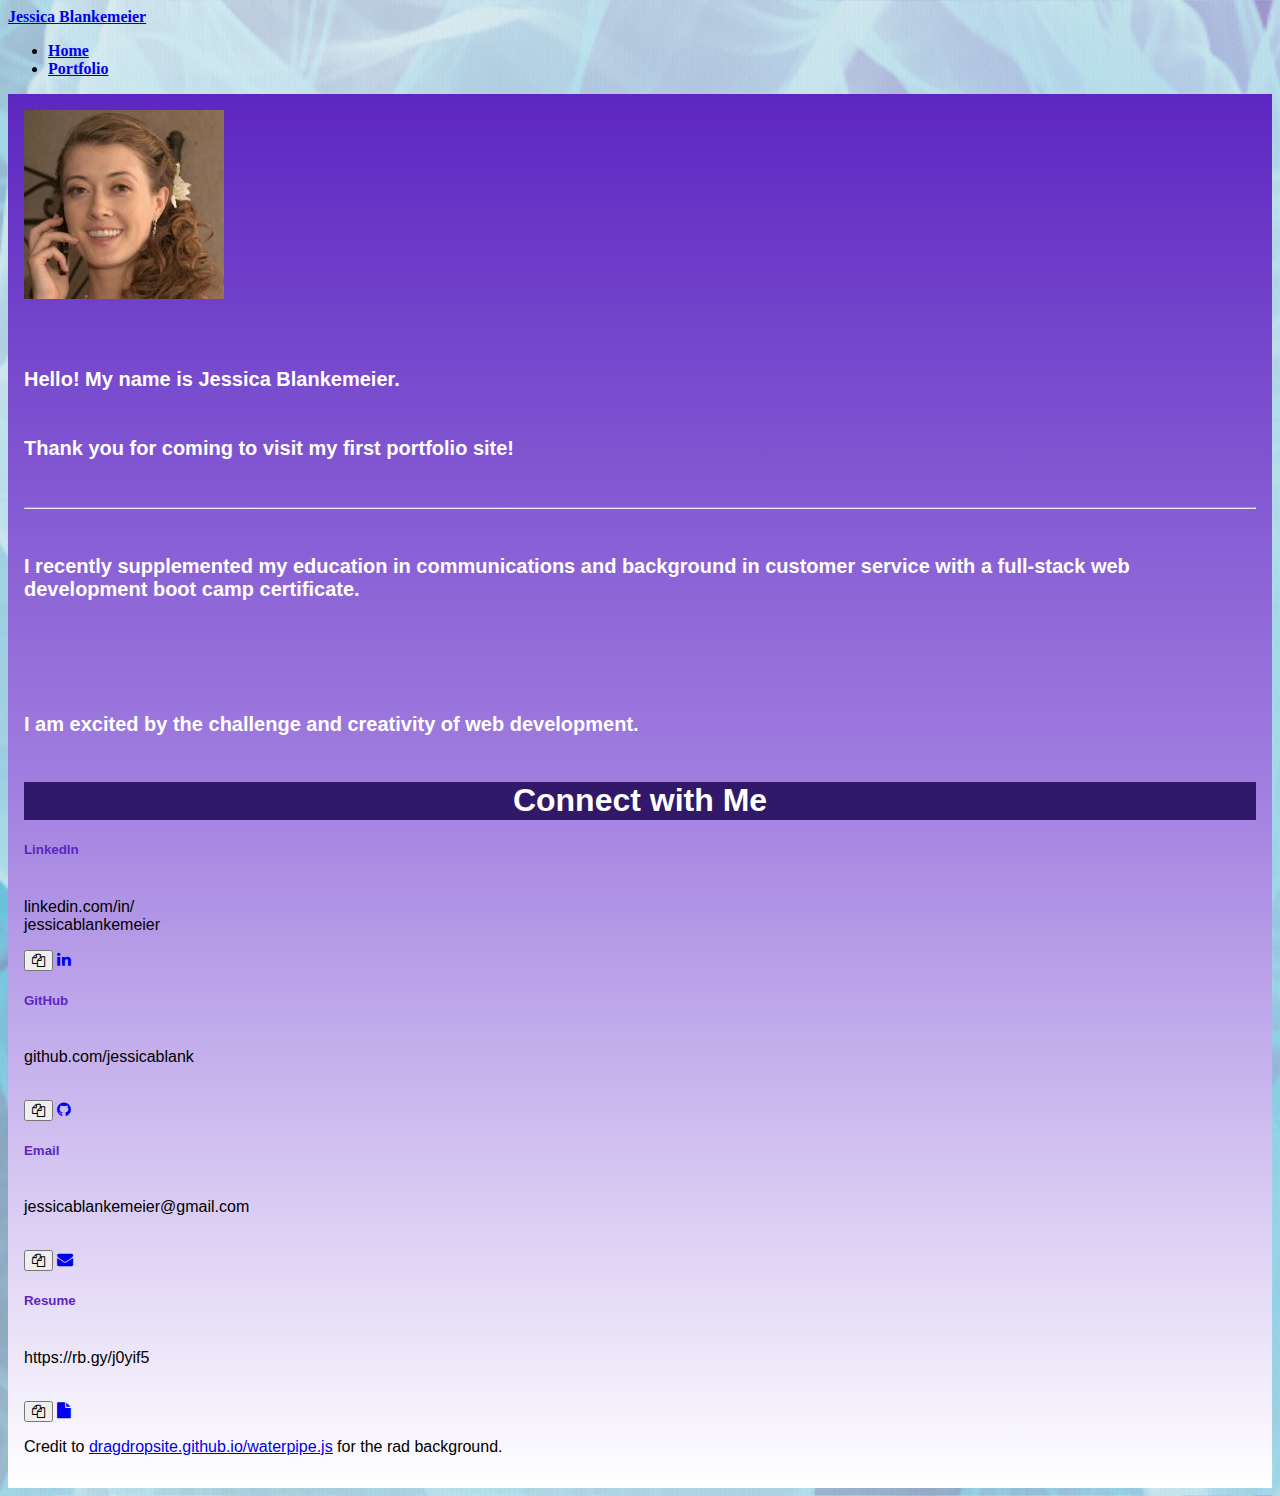
<file: index.html>
<!DOCTYPE html>
<html lang="en">

<head>
  <!-- Required meta tags -->
  <meta charset="UTF-8" />
  <!--This responsive meta tag ensures things scale correctly across device-->
  <meta name="viewport" content="width=device-width, initial-scale=1">
  <meta http-equiv="X-UA-Compatible" content="ie=edge">

  <title>Jessica Blankemeier</title>

  <!-- Bootstrap Stylesheet -->
  <link rel="stylesheet" href="https://stackpath.bootstrapcdn.com/bootstrap/4.5.0/css/bootstrap.min.css"
    integrity="sha384-9aIt2nRpC12Uk9gS9baDl411NQApFmC26EwAOH8WgZl5MYYxFfc+NcPb1dKGj7Sk" crossorigin="anonymous">

  <!-- My CSS Stylesheet -->
  <link rel="stylesheet" href="assets/style.css" media="screen">

  <!-- Font Awesome CSS Icons -->
  <link rel="stylesheet" href="https://maxcdn.bootstrapcdn.com/font-awesome/4.5.0/css/font-awesome.min.css" />


</head>

<body>
  <!-- Boot Strap Navigation Bar/Header -->
  <nav id = "navbar" class="navbar navbar-expand-lg navbar-dark bg-secondary">
    <div class="container bold">
      <div class="navbar-header">
        <a class="navbar-brand" href="index.html">Jessica Blankemeier</a>
      </div>
      <!-- Aligned Navigation Bar to the right-->
      <ul class="nav navbar-nav navbar-right">
        <li class="nav-item active">
          <!-- The current page will be a unique color -->
          <a class="nav-link" href="index.html">Home <span class="sr-only">(current)</span></a>
        </li>
        <li class="nav-item">
          <a class="nav-link" href="portfolio.html">Portfolio</a>
        </li>
      </ul>
    </div>
  </nav>

   <main class="container info-box">
    
    <!-- Picture in a new container/row to center with "About Me Container" -->
    <div class="container border-top border-right border-left">
      <section class="row">
        <div class="col-lg-3">
          <img src="assets/pictures/profile-photo.jpg" id="image-thumbnail" alt="profile photo" class="img-thumbnail">
        </div>
        <div class="col-lg-9">
          <br>
          <h6>Hello! My name is Jessica Blankemeier.</h6>
          <h6>Thank you for coming to visit my first portfolio site!</h6>
          <hr>
          <h6>I recently supplemented my education in communications and background in customer service with a full-stack web development boot camp certificate. </h6>
          <br>
          <h6>I am excited by the challenge and creativity of web development.</h6>
        </div>
      </section>
    </div>
   
    
    <div class="container border-bottom border-right border-left">
      <div class="row">
        <div class="col-lg-12">
          <h1 class="block-header">Connect with Me</h1>
        </div>
        <!--Contact Cards-->
        <div class="col-md">
          <div class="card text-center card-styling mb-2">
            <h5 class="card-title card-header">LinkedIn</h5>
            <p class="card-text" id="linkedIn"><br>linkedin.com/in/<br>jessicablankemeier <br></p>
          <button type="button" 
          class="btn 
          btn-secondary
          btn-copy 
          js-tooltip
          js-copy
          mb-1" 
          id="copy-button" 
          data-toggle="tooltip" 
          data-placement="right" 
          data-copy="https://www.linkedin.com/in/jessicablankemeier/"
          title="Copy to clipboard">
          <i class="fa fa-copy" aria-hidden="true">
          </i>
        </button>
        <a class="btn btn-info js-tooltip" 
        href="https://www.linkedin.com/in/jessicablankemeier/" 
        data-toggle="tooltip" 
        data-placement="bottom"
        title="Go to LinkedIn"
        target="_blank">
        <i class="fa fa-linkedin" aria-hidden="true"></i>
      </a>
      </div> 
    </div> 
        <div class="col-md">
          <div class="card text-center card-styling mb-2">
            <h5 class="card-title card-header">GitHub</a></h5>
            <p class="card-text"><br>github.com/jessicablank <br></p>
            <br>
            <button type="button" 
            class="btn 
            btn-secondary
            btn-copy 
            js-tooltip
            js-copy
            mb-1" 
            id="copy-button" 
            data-toggle="tooltip" 
            data-placement="right" 
            data-copy="https://github.com/jessicablank"
            title="Copy to clipboard">
          <i class="fa fa-copy" aria-hidden="true"> </i>
        </button>
         <a class="btn btn-info js-tooltip" 
         data-toggle="tooltip" 
        data-placement="bottom"
        title="Go to GitHub"
         href="https://github.com/jessicablank" 
         target="_blank"><i class="fa fa-github"
          aria-hidden="true"></i></a></h5>
        </div>
      </div>
        <div class="col-md">
          <div class="card text-center card-styling mb-2">
            <h5 class="card-title card-header">Email</h5>
          <p class="card-text"><br>jessicablankemeier@gmail.com <br><br></p>
          <button type="button" 
            class="btn 
            btn-secondary
            btn-copy 
            js-tooltip
            js-copy
            mb-1" 
            id="copy-button" 
            data-toggle="tooltip" 
            data-placement="right" 
            data-copy="jessicablankemeier@gmail.com"
            title="Copy to clipboard">
            <i class="fa fa-copy" aria-hidden="true"> </i>
          </button>
          <a class="btn btn-info js-tooltip"
          data-toggle="tooltip" 
          data-placement="bottom"
          title="Go to Email"
           href="jessicablankemeier@gmail.com">
           <i class="fa fa-envelope" aria-hidden="true"></i></a></h5>
        </div>
      </div>
          <div class="col-md">
            <div class="card text-center card-styling mb-2">
              <h5 class="card-title card-header">Resume</h5>
              <p class="card-text"><br>https://rb.gy/j0yif5 <br><br></p>
              <button type="button" 
              class="btn 
              btn-secondary
              btn-copy 
              js-tooltip
              js-copy
              mb-1" 
              id="copy-button" 
              data-toggle="tooltip" 
              data-placement="right" 
              data-copy="https://docs.google.com/document/d/1bBxYi_KyLE4hJQnsQoTn_Yu4-AaGRWY0gFZnR1Ie3fM/edit?usp=sharing"
              title="Copy to clipboard">
              <i class="fa fa-copy" aria-hidden="true"> </i>
            </button>
          <a class="btn btn-info js-tooltip" 
          data-toggle="tooltip" 
          data-placement="bottom"
          title="Go to Resume"
          href="https://docs.google.com/document/d/1bBxYi_KyLE4hJQnsQoTn_Yu4-AaGRWY0gFZnR1Ie3fM/edit?usp=sharing" target="_blank"><i class="fa fa-file" aria-hidden="true"></i></a>
          </div>
        </div>
      </div>
    </div>
    <p>Credit to <u><a href="https://dragdropsite.github.io/waterpipe.js/" target="_blank" >dragdropsite.github.io/waterpipe.js</a></u> for the rad background.</p>
  </main>
 
  <!-- JavaScript.  -->
  <script src="https://code.jquery.com/jquery-3.4.1.min.js"></script>
  <script src="assets/script.js"></script>
  
 

  <!-- jQuery first, then Popper.js, then Bootstrap JS -->
  <script src="https://code.jquery.com/jquery-3.5.1.slim.min.js"
    integrity="sha384-DfXdz2htPH0lsSSs5nCTpuj/zy4C+OGpamoFVy38MVBnE+IbbVYUew+OrCXaRkfj"
    crossorigin="anonymous"></script>
  <script src="https://cdn.jsdelivr.net/npm/popper.js@1.16.0/dist/umd/popper.min.js"
    integrity="sha384-Q6E9RHvbIyZFJoft+2mJbHaEWldlvI9IOYy5n3zV9zzTtmI3UksdQRVvoxMfooAo"
    crossorigin="anonymous"></script>
  <script src="https://stackpath.bootstrapcdn.com/bootstrap/4.5.0/js/bootstrap.min.js"
    integrity="sha384-OgVRvuATP1z7JjHLkuOU7Xw704+h835Lr+6QL9UvYjZE3Ipu6Tp75j7Bh/kR0JKI"
    crossorigin="anonymous"></script>
</body>

</html>
</file>
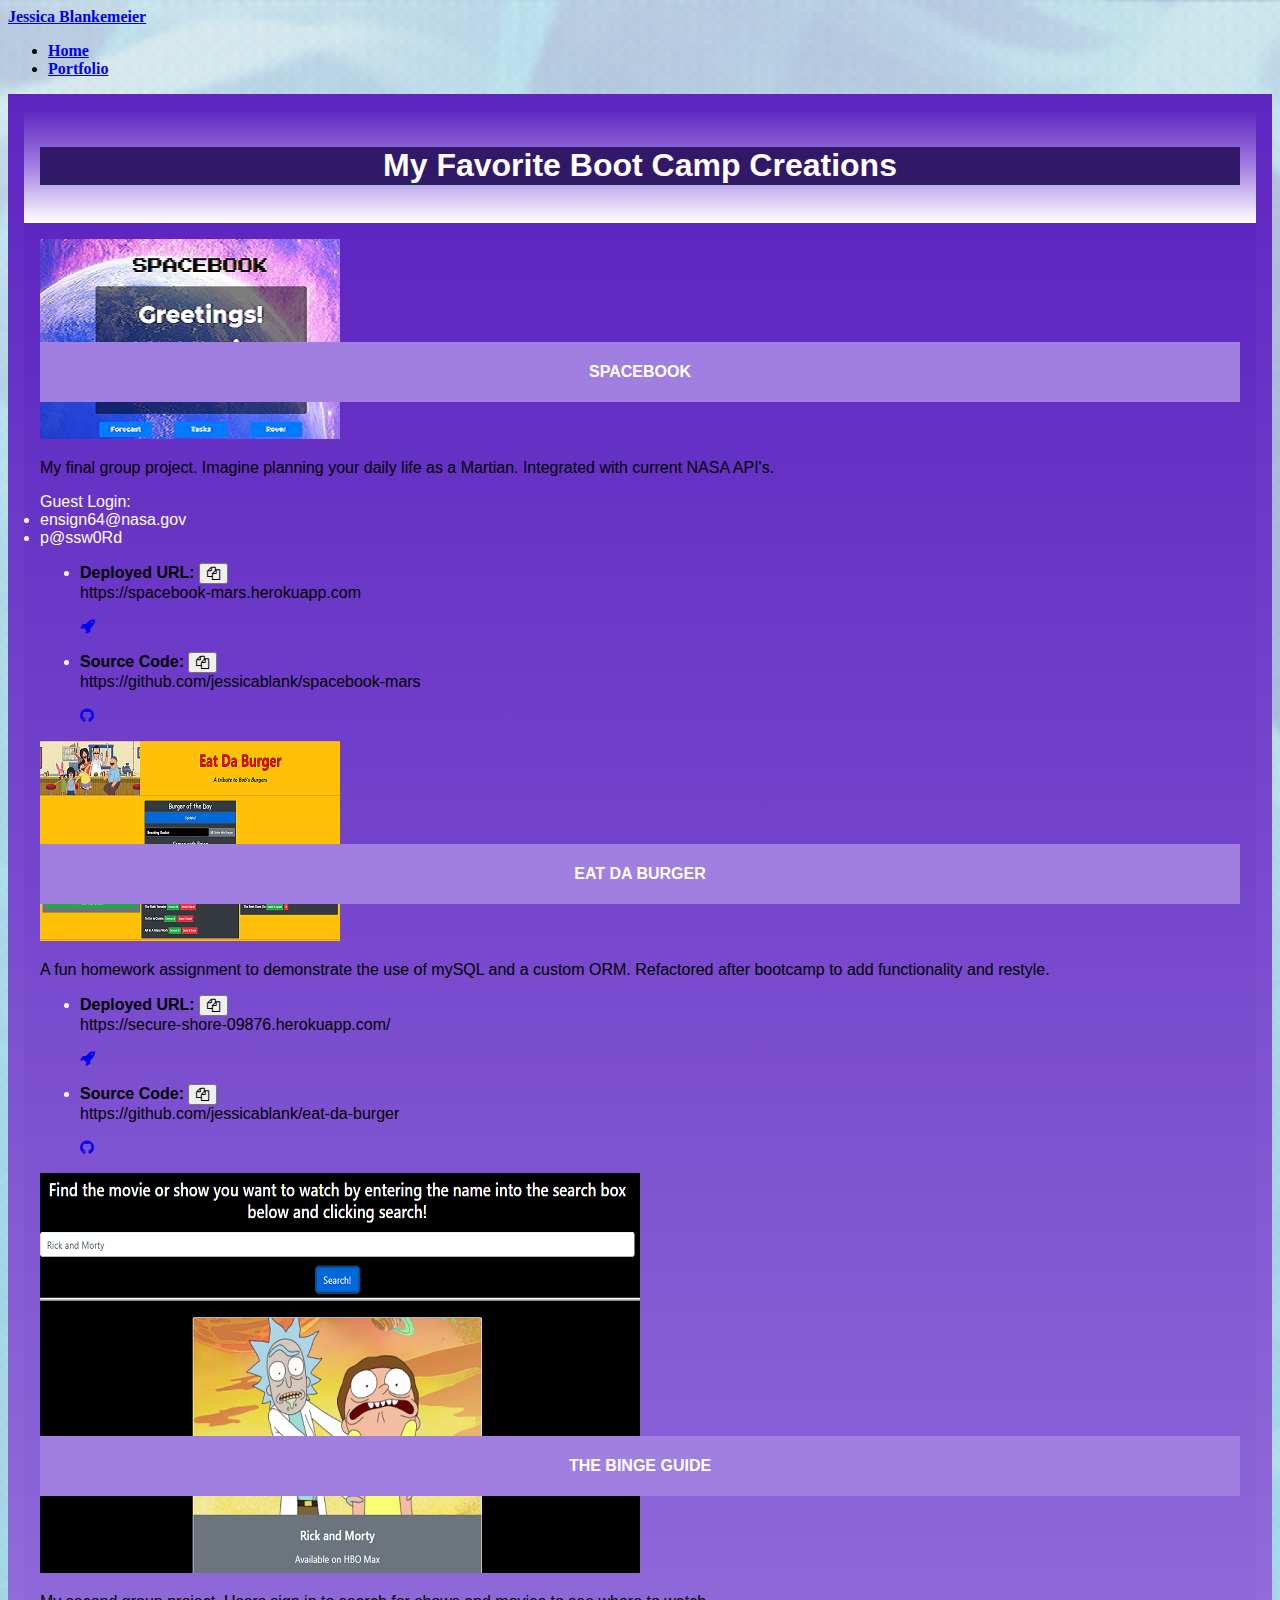
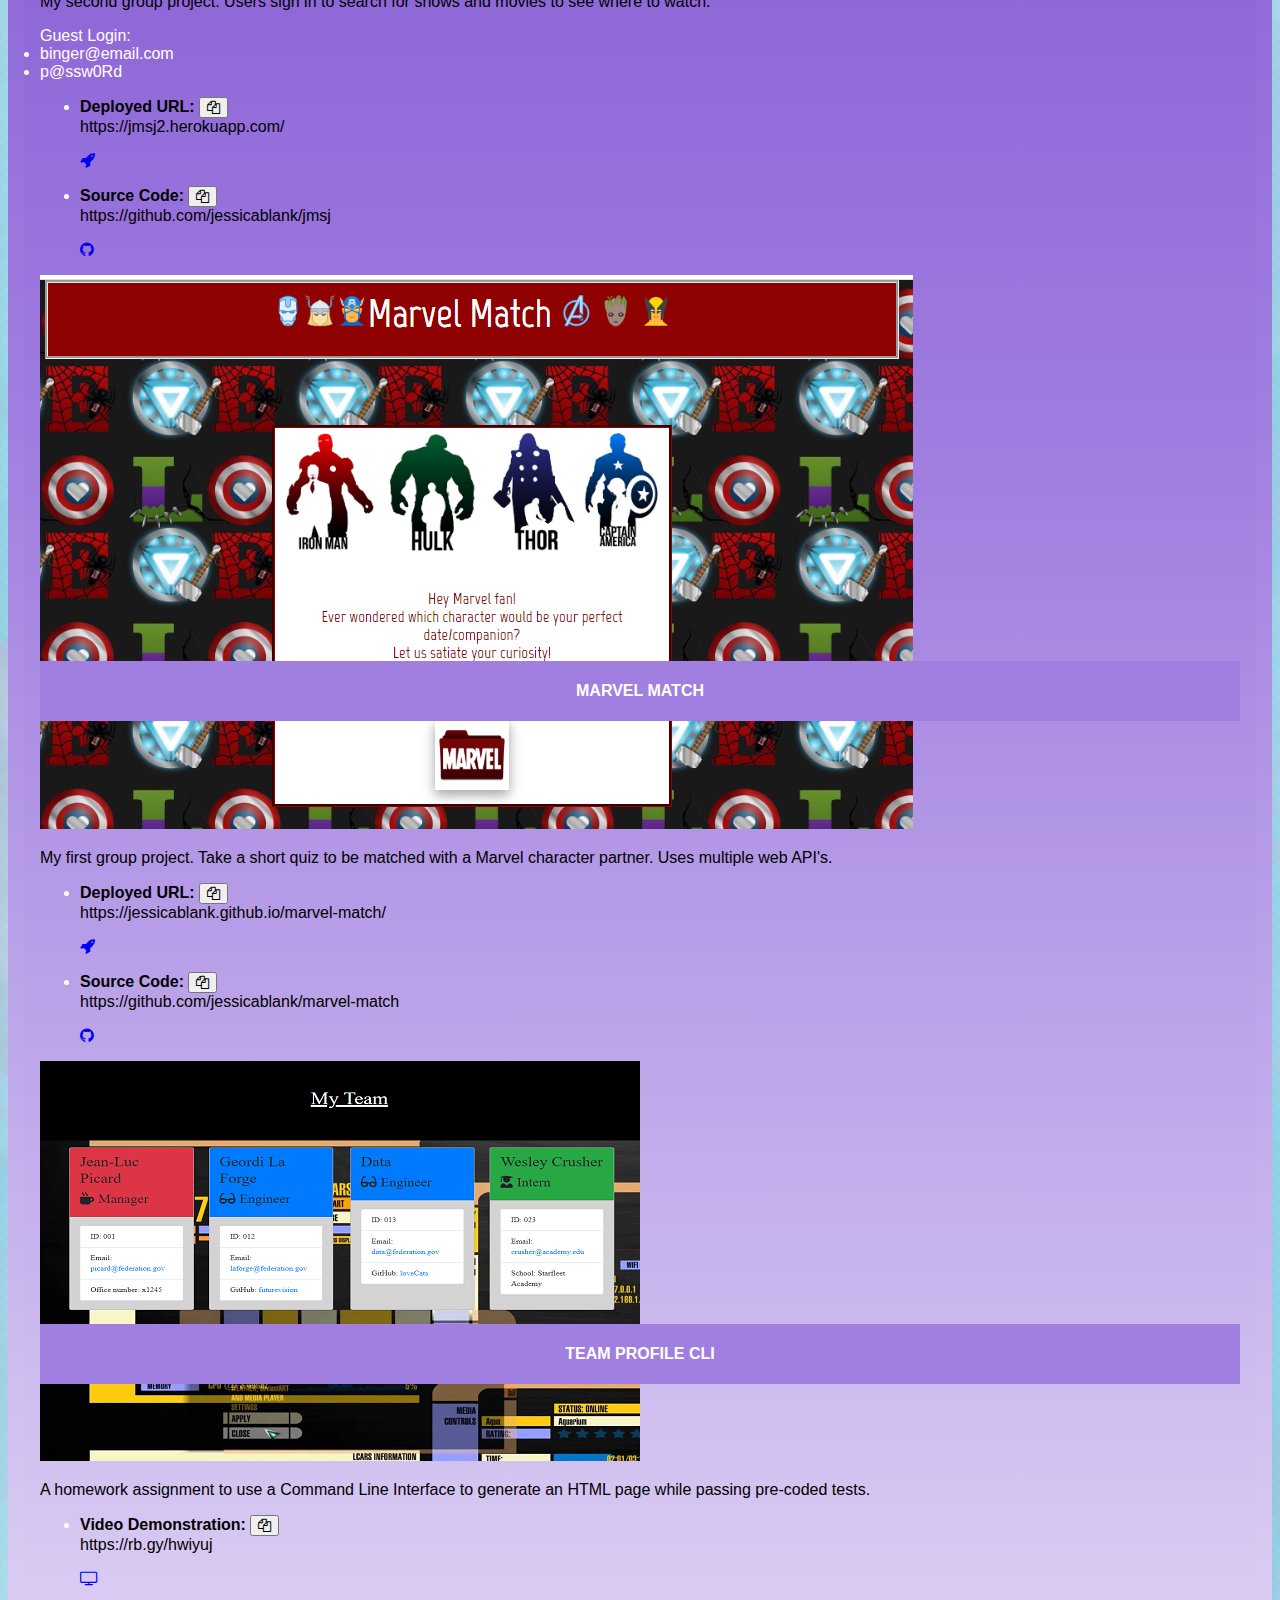
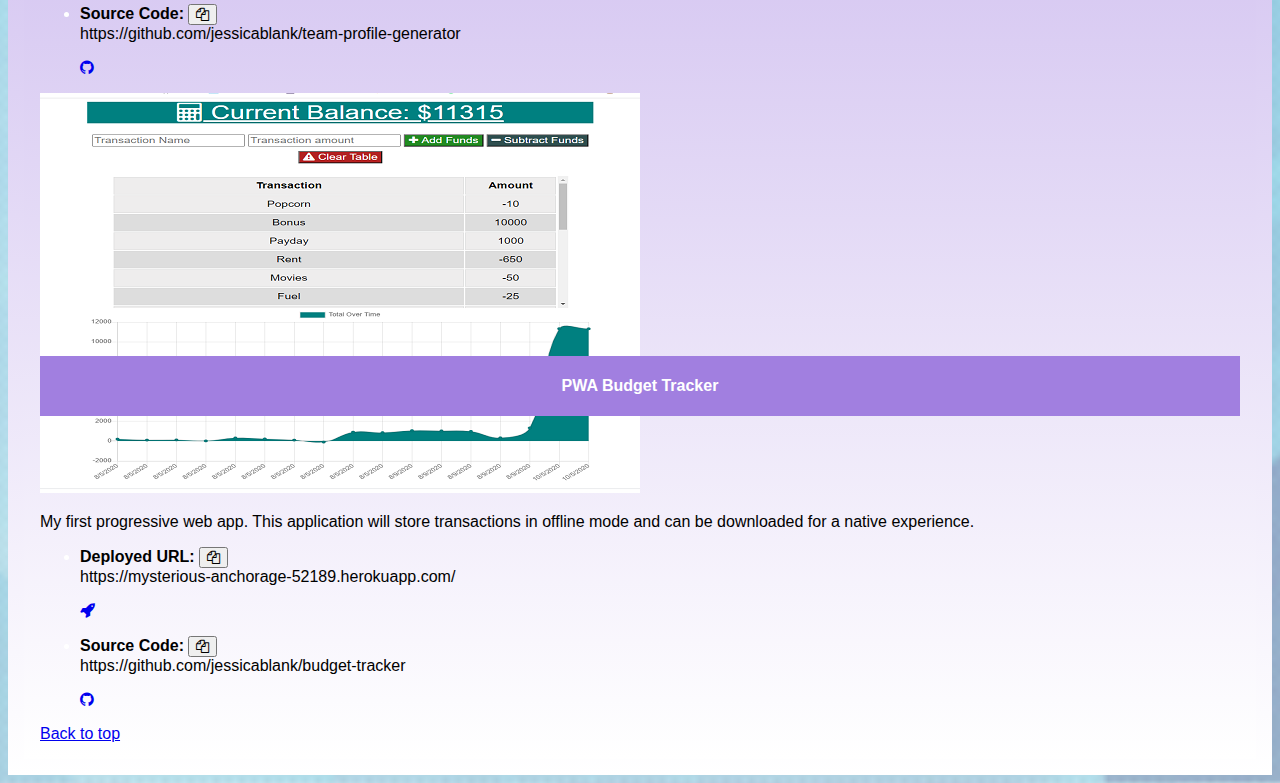
<file: portfolio.html>
<!DOCTYPE html>
<html lang="en">
  <head>
    <meta charset="UTF-8" />
    <meta
      name="viewport"
      content="width=device-width, initial-scale=1, shrink-to-fit=no"
    />
    <!-- Bootstrap CSS -->
    <link
      rel="stylesheet"
      href="https://stackpath.bootstrapcdn.com/bootstrap/4.5.0/css/bootstrap.min.css"
      integrity="sha384-9aIt2nRpC12Uk9gS9baDl411NQApFmC26EwAOH8WgZl5MYYxFfc+NcPb1dKGj7Sk"
      crossorigin="anonymous"
    />
    <!-- My CSS Stylesheet -->
    <link rel="stylesheet" href="assets/style.css" media="screen" />
    <!-- Font Awesome CSS Icons -->
    <link
      rel="stylesheet"
      href="https://maxcdn.bootstrapcdn.com/font-awesome/4.5.0/css/font-awesome.min.css"
    />
   

    <title>Portfolio</title>
  </head>

  <body>
    <!-- Navigation Bar/Header -->
    <nav id = "navbar" class="navbar navbar-expand-lg navbar-dark bg-secondary">
      <div class="container bold">
        <div class="navbar-header">
          <a class="navbar-brand" href="index.html">Jessica Blankemeier</a>
        </div>
        <ul class="nav navbar-nav navbar-right">
          <li class="nav-item">
            <a class="nav-link" href="index.html">Home</a>
          </li>
          <li class="nav-item active">
            <!-- current page highlighted-->
            <a class="nav-link" href="portfolio.html"
              >Portfolio <span class="sr-only">(current)</span></a
            >
          </li>
        </ul>
      </div>
    </nav>
    <!-- Portfolio Start -->
    <main class="container info-box">
    <div class="container-fluid info-box border-top border-right border-left">
      <div class="row">
      
        <div class="col-lg-12">
          <h1 id="top" class="block-header">My Favorite Boot Camp Creations</h1>
        </div>
      </div>
    </div>

    <!--Portfolio Cards-->
    <main class="container-fluid info-box border-top border-bottom border-right border-left">
      <!--3-->
      <article class="row">
        <!--Card Start. Image is 600 x 400 px-->
        <div class="col-md">
          <div class="card mb-2">
            <div class="card-img-top">
            <img
              class="card-img-top"
              src="assets\pictures\spacebook.PNG"
              alt="spacebook"
            >
            <div class="card-img-banner">
              <h4 class="card-title text-center ">SPACEBOOK</h4>
            </div>
            </div>
            <div class="card-body">
              <p class="card-text">
                My final group project. Imagine planning your daily life as a
                Martian. Integrated with current NASA API's.
                <dl class="text-dark">
                  <dt>Guest Login:</dt>
                <li>ensign64@nasa.gov</li>
                <li>p@ssw0Rd</li>
                </dl>
            </p>
            </div>
            <ul class="list-group list-group-flush">
              <li class="list-group-item">
                <p class="card-text align-left">
                  <span class="bold">Deployed URL:</span>
                  <button
                    type="button"
                    class="btn btn-secondary btn-copy js-tooltip js-copy mb-1"
                    id="copy-button"
                    data-toggle="tooltip"
                    data-placement="right"
                    data-copy="https://spacebook-mars.herokuapp.com"
                    title="Copy to clipboard"
                  >
                    <i class="fa fa-copy" aria-hidden="true"> </i></button
                  ><br />
                  https://spacebook-mars.herokuapp.com
                </p>
                <a
                href="https://spacebook-mars.herokuapp.com"
                target="_blank"
                class="btn btn-info btn-block js-tooltip m-1"
                data-toggle="tooltip"
                data-placement="top"
                title="Go to SPACEBOOK"
                target="_blank"
                ><i class="fa fa-rocket" aria-hidden="true"></i
              ></a>
              </li>
              <li class="list-group-item">
                <p class="card-text align-left">
                  <span class="bold">Source Code:</span>
                  <button
                    type="button"
                    class="btn btn-secondary btn-copy js-tooltip js-copy mb-1"
                    id="copy-button"
                    data-toggle="tooltip"
                    data-placement="right"
                    data-copy="https://github.com/jessicablank/spacebook-mars"
                    title="Copy to clipboard"
                  >
                    <i class="fa fa-copy" aria-hidden="true"> </i></button
                  ><br />
                  https://github.com/jessicablank/spacebook-mars
                </p>
                <a
              href="https://github.com/jessicablank/spacebook-mars"
              target="_blank"
              class="btn btn-dark btn-block js-tooltip m-1"
              data-toggle="tooltip"
              data-placement="top"
              title="Go to GitHub"
              ><i class="fa fa-github" aria-hidden="true"></i
            ></a>
              </li>
            </ul>
          
          </div>
        </div>

        <!-- Card Start -->
        <div class="col-md">
          <div class="card mb-2">
            <div class="card-img-top">
            <img
              class="card-img-top"
              src="assets\pictures\burger.PNG"
              alt="A tribute to Bob's Burgers"
            />
            <div class="card-img-banner">
              <h4 class="card-title text-center">EAT DA BURGER</h4>
            </div>
          </div>
            <div class="card-body">
              <p class="card-text">
                A fun homework assignment to demonstrate the use of mySQL and a
                custom ORM. Refactored after bootcamp to add functionality and
                restyle.
              </p>
            </div>
            <ul class="list-group list-group-flush">
              <li class="list-group-item">
                <p class="card-text align-left">
                  <span class="bold">Deployed URL:</span>
                  <button
                    type="button"
                    class="btn btn-secondary btn-copy js-tooltip js-copy mb-1"
                    id="copy-button"
                    data-toggle="tooltip"
                    data-placement="right"
                    data-copy="https://secure-shore-09876.herokuapp.com/"
                    title="Copy to clipboard"
                  >
                    <i class="fa fa-copy" aria-hidden="true"> </i></button
                  ><br />
                  https://secure-shore-09876.herokuapp.com/
                </p>
                <a
              href="https://secure-shore-09876.herokuapp.com/"
              target="_blank"
              class="btn btn-info btn-block js-tooltip mb-1"
              data-toggle="tooltip"
              data-placement="top"
              title="Go to Eat Da Burger"
              target="_blank"
              ><i class="fa fa-rocket" aria-hidden="true"></i
            ></a>
              </li>
              <li class="list-group-item">
                <p class="card-text align-left">
                  <span class="bold">Source Code:</span>
                  <button
                    type="button"
                    class="btn btn-secondary btn-copy js-tooltip js-copy mb-1"
                    id="copy-button"
                    data-toggle="tooltip"
                    data-placement="right"
                    data-copy="https://github.com/jessicablank/eat-da-burger"
                    title="Copy to clipboard"
                  >
                    <i class="fa fa-copy" aria-hidden="true"> </i></button
                  ><br />
                  https://github.com/jessicablank/eat-da-burger
                </p>
                <a
                href="https://github.com/jessicablank/eat-da-burger"
                target="_blank"
                class="btn btn-dark btn-block js-tooltip mb-2"
                data-toggle="tooltip"
                data-placement="top"
                title="Go to GitHub"
                ><i class="fa fa-github" aria-hidden="true"></i
              ></a>
              </li>
            </ul>
            
          </div>
        </div>
        
        <!-- Card Start -->
        <div class="col-md">
          <div class="card mb-2">
            <div class="card-img-top">
            <img
              class="card-img-top"
              src="assets\pictures\binge.PNG"
              alt="Binge Guide displaying Rick and Morty"
            />
            <div class="card-img-banner">
              <h4 class="card-title text-center">THE BINGE GUIDE</h4>
            </div>
          </div>
            <div class="card-body">
            
              <p class="card-text">
                My second group project. Users sign in to search for shows and
                movies to see where to watch.
                <dl class="text-dark">
                  <dt>Guest Login:</dt>
                <li>binger@email.com</li>
                <li>p@ssw0Rd</li>
                </dl>
            </p>
            </div>
            <ul class="list-group list-group-flush">
              <li class="list-group-item">
                <p class="card-text align-left">
                  <span class="bold">Deployed URL:</span>
                  <button
                    type="button"
                    class="btn btn-secondary btn-copy js-tooltip js-copy mb-1"
                    id="copy-button"
                    data-toggle="tooltip"
                    data-placement="right"
                    data-copy="https://jmsj2.herokuapp.com/"
                    title="Copy to clipboard"
                  >
                    <i class="fa fa-copy" aria-hidden="true"> </i></button
                  ><br />
                  https://jmsj2.herokuapp.com/
                </p>
                <a
              href="https://jmsj2.herokuapp.com/"
              target="_blank"
              class="btn btn-info btn-block js-tooltip mb-1"
              data-toggle="tooltip"
              data-placement="top"
              title="Go to Binge Guide"
              target="_blank"
              ><i class="fa fa-rocket" aria-hidden="true"></i
            ></a>
              </li>
              <li class="list-group-item">
                <p class="card-text align-left">
                  <span class="bold">Source Code:</span>
                  <button
                    type="button"
                    class="btn btn-secondary btn-copy js-tooltip js-copy mb-1"
                    id="copy-button"
                    data-toggle="tooltip"
                    data-placement="right"
                    data-copy="https://github.com/jessicablank/jmsj"
                    title="Copy to clipboard"
                  >
                    <i class="fa fa-copy" aria-hidden="true"> </i></button
                  ><br />
                  https://github.com/jessicablank/jmsj
                </p>
                <a
              href="https://github.com/jessicablank/jmsj"
              target="_blank"
              class="btn btn-dark btn-block js-tooltip mb-2"
              data-toggle="tooltip"
              data-placement="top"
              title="Go to GitHub"
              ><i class="fa fa-github" aria-hidden="true"></i
            ></a>
              </li>
            </ul>
           
          </div>
        </div>
      </article>

      <!-- Second row start -->
      <article class="row">

        <!-- Card Start -->
        <div class="col-md">
          <div class="card mb-2">
            <div class="card-img-top">
            <img
              class="card-img-top"
              src="assets\pictures\marvel-match.PNG"
              alt="Be matched with your perfect Marvel character"
            />
            <div class="card-img-banner">
              <h4 class="card-title text-center">MARVEL MATCH</h4>
            </div>
            </div>
            <div class="card-body">
              <p class="card-text">
                My first group project. Take a short quiz to be matched with a
                Marvel character partner. Uses multiple web API's.
              </p>
            </div>
            <ul class="list-group list-group-flush">
              <li class="list-group-item">
                <p class="card-text align-left">
                  <span class="bold">Deployed URL:</span>
                  <button
                    type="button"
                    class="btn btn-secondary btn-copy js-tooltip js-copy mb-1"
                    id="copy-button"
                    data-toggle="tooltip"
                    data-placement="right"
                    data-copy="https://jessicablank.github.io/marvel-match/"
                    title="Copy to clipboard"
                  >
                    <i class="fa fa-copy" aria-hidden="true"> </i></button
                  ><br />
                  https://jessicablank.github.io/marvel-match/
                </p>
                <a
              href="https://jessicablank.github.io/marvel-match/"
              target="_blank"
              class="btn btn-info btn-block js-tooltip mb-1"
              data-toggle="tooltip"
              data-placement="top"
              title="Go to Marvel Match"
              target="_blank"
              ><i class="fa fa-rocket" aria-hidden="true"></i
            ></a>
              </li>
              <li class="list-group-item">
                <p class="card-text align-left">
                  <span class="bold">Source Code:</span>
                  <button
                    type="button"
                    class="btn btn-secondary btn-copy js-tooltip js-copy mb-1"
                    id="copy-button"
                    data-toggle="tooltip"
                    data-placement="right"
                    data-copy="https://github.com/jessicablank/marvel-match"
                    title="Copy to clipboard"
                  >
                    <i class="fa fa-copy" aria-hidden="true"> </i></button
                  ><br />
                  https://github.com/jessicablank/marvel-match
                </p>
                <a
              href="https://github.com/jessicablank/marvel-match"
              target="_blank"
              class="btn btn-dark btn-block js-tooltip mb-2"
              data-toggle="tooltip"
              data-placement="top"
              title="Go to GitHub"
              ><i class="fa fa-github" aria-hidden="true"></i
            ></a>
              </li>
            </ul>
           
          </div>
        </div>
       
      
        <!-- Card Start -->
        <div class="col-md">
          <div class="card mb-2">
            <div class="card-img-top">
            <img
              class="card-img-top"
              src="assets\pictures\employeeCLI.png"
              alt="A tribute to Star Trek TNG"
            />
            <div class="card-img-banner">
              <h4 class="card-title text-center">TEAM PROFILE CLI</h4>
            </div>
          </div>
            <div class="card-body">
              <p class="card-text">
                A homework assignment to use a Command Line Interface to
                generate an HTML page while passing pre-coded tests. 
              </p>
            </div>
            <ul class="list-group list-group-flush">
              <li class="list-group-item">
                <p class="card-text align-left">
                  <span class="bold">Video Demonstration:</span>
                  <button
                    type="button"
                    class="btn btn-secondary btn-copy js-tooltip js-copy mb-1"
                    id="copy-button"
                    data-toggle="tooltip"
                    data-placement="right"
                    data-copy="https://www.youtube.com/watch?v=uHwMRGr__9I&feature=youtu.be"
                    title="Copy to clipboard"
                  >
                    <i class="fa fa-copy" aria-hidden="true"> </i></button
                  ><br />
                  https://rb.gy/hwiyuj
                </p>
                <a
                href="https://www.youtube.com/watch?v=uHwMRGr__9I&feature=youtu.be"
                target="_blank"
                class="btn btn-info btn-block js-tooltip mb-1"
                data-toggle="tooltip"
                data-placement="top"
                title="Go to Video Demo"
                target="_blank"
                ><i class="fa fa-television" aria-hidden="true"></i
              ></a>
              </li>
              <li class="list-group-item">
                <p class="card-text align-left">
                  <span class="bold">Source Code:</span>
                  <button
                    type="button"
                    class="btn btn-secondary btn-copy js-tooltip js-copy mb-1"
                    id="copy-button"
                    data-toggle="tooltip"
                    data-placement="right"
                    data-copy=" https://github.com/jessicablank/team-profile-generator"
                    title="Copy to clipboard"
                  >
                    <i class="fa fa-copy" aria-hidden="true"> </i></button
                  ><br />
                  https://github.com/jessicablank/team-profile-generator
                </p>
                <a
                href="https://github.com/jessicablank/team-profile-generator"
                target="_blank"
                class="btn btn-dark btn-block js-tooltip mb-2"
                data-toggle="tooltip"
                data-placement="top"
                title="Go to GitHub"
                ><i class="fa fa-github" aria-hidden="true"></i
              ></a>
              </li>
            </ul>
            
          </div>
        </div>
        <!-- Card Start -->

        <div class="col-md">
          <div class="card mb-2">
            <div class="card-img-top">
            <img
              class="card-img-top"
              src="assets\pictures\budget.PNG"
              alt="A Budget tracker with a graph"
            />
            <div class="card-img-banner">
              <h4 class="card-title text-center">PWA Budget Tracker</h4>
            </div>
          </div>
            <div class="card-body">
              <p class="card-text">
                My first progressive web app. This application will store transactions in offline mode and can be downloaded for a native experience. 
              </p>
            </div>
            <ul class="list-group list-group-flush">
              <li class="list-group-item">
                <p class="card-text align-left">
                  <span class="bold">Deployed URL:</span>
                  <button
                    type="button"
                    class="btn btn-secondary btn-copy js-tooltip js-copy mb-1"
                    id="copy-button"
                    data-toggle="tooltip"
                    data-placement="right"
                    data-copy="https://mysterious-anchorage-52189.herokuapp.com/"
                    title="Copy to clipboard"
                  >
                    <i class="fa fa-copy" aria-hidden="true"> </i></button
                  ><br />
                  https://mysterious-anchorage-52189.herokuapp.com/
                </p>
                <a
                href="https://mysterious-anchorage-52189.herokuapp.com/"
                target="_blank"
                class="btn btn-info btn-block js-tooltip mb-1"
                data-toggle="tooltip"
                data-placement="top"
                title="Go to Budget Tracker"
                target="_blank"
                ><i class="fa fa-rocket" aria-hidden="true"></i
              ></a>
              
              </li>
              <li class="list-group-item">
                <p class="card-text align-left">
                  <span class="bold">Source Code:</span>
                  <button
                    type="button"
                    class="btn btn-secondary btn-copy js-tooltip js-copy mb-1"
                    id="copy-button"
                    data-toggle="tooltip"
                    data-placement="right"
                    data-copy="https://github.com/jessicablank/budget-tracker"
                    title="Copy to clipboard"
                  >
                    <i class="fa fa-copy" aria-hidden="true"> </i></button
                  ><br />
                  https://github.com/jessicablank/budget-tracker
                </p>
                <a
              href="https://github.com/jessicablank/budget-tracker"
              target="_blank"
              class="btn btn-dark btn-block js-tooltip mb-2"
              data-toggle="tooltip"
              data-placement="top"
              title="Go to GitHub"
              ><i class="fa fa-github" aria-hidden="true"></i
            ></a>
              </li>
            </ul>
          </div>
        </div>
      </article>
      <a class='btn btn-dark' href='#top'>Back to top</a>
    </main>

    <!-- JavaScript.  -->
    <script src="https://code.jquery.com/jquery-3.4.1.min.js"></script>
    <script src="assets/script.js"></script>

    <!-- jQuery first, then Popper.js, then Bootstrap JS -->
    <script
      src="https://code.jquery.com/jquery-3.5.1.slim.min.js"
      integrity="sha384-DfXdz2htPH0lsSSs5nCTpuj/zy4C+OGpamoFVy38MVBnE+IbbVYUew+OrCXaRkfj"
      crossorigin="anonymous"
    ></script>
    <script
      src="https://cdn.jsdelivr.net/npm/popper.js@1.16.0/dist/umd/popper.min.js"
      integrity="sha384-Q6E9RHvbIyZFJoft+2mJbHaEWldlvI9IOYy5n3zV9zzTtmI3UksdQRVvoxMfooAo"
      crossorigin="anonymous"
    ></script>
    <script
      src="https://stackpath.bootstrapcdn.com/bootstrap/4.5.0/js/bootstrap.min.js"
      integrity="sha384-OgVRvuATP1z7JjHLkuOU7Xw704+h835Lr+6QL9UvYjZE3Ipu6Tp75j7Bh/kR0JKI"
      crossorigin="anonymous"
    ></script>
  </body>
</html>
</file>
<file: assets/style.css>
/* ---Global Styling Start--- */
body {
  /* Typography */
  background-image: url("pictures/smoke.png");
  background-size: cover;
  /* height: 500px; */
  background-position: center;
  background-repeat: repeat;
  /* Visual */
  /* W3C, IE 10+/ Edge, Firefox 16+, Chrome 26+, Opera 12+, Safari 7+ */
}

html {
  /* Positioning */
  position: relative;

  /* Box-model */
  min-height: 100%;
}

.info-box {
  /* size */
  padding: 1rem;

  /* Typography */
  font-family: Arial, Helvetica, sans-serif;
  color: #fff;
  /* Visual */
  background: #5d26c1; /* fallback for old browsers */
  background: -webkit-linear-gradient(
    #5d26c1,
    #a17fe0,
    #fff
  ); /* Chrome 10-25, Safari 5.1-6 */
  background: linear-gradient(
    #5d26c1,
    #a17fe0,
    #fff
  ); /* W3C, IE 10+/ Edge, Firefox 16+, Chrome 26+, Opera 12+, Safari 7+ */
}

/* Creating a sticky nav bar */
.sticky-nav {
  position: fixed;
  top: 0;
  width: 100%;
  z-index: 1;
}

.sticky-nav + .info-box {
  padding-top: 60px;
}


h5{
  color: #5d26c1;
}

P {
  color: black;
  font-size: 1rem;
}

h6 {
  color: #fff;
  font-size: 1.25rem;
}


.bold {
  font-weight: bold;
}

.align-left {
  text-align: left;
}

.block-header {
  background-color: #321869;
  color: #fff;
  font-family: Arial, Helvetica, sans-serif;
  font-weight: bold;
  border-bottom: 1px solid #043a37;
  text-align: center;
}

/* ---Card Styling Start--- */

.card-img-top {
  position: relative;
  overflow: hidden;
}

.card-img-top img {
  transition: transform 0.2s; /* Animation */
}

.card-img-top img:hover {
  transform: scale(1.25);
}

.card-img-top .card-img-banner {
  position: absolute;
  bottom: 20%;
  width: 100%;
  background-color: #a17fe0;
  color: #fff;
  display: flex;
  align-items: center;
  justify-content: center;
  text-align: center;
}
</file>
